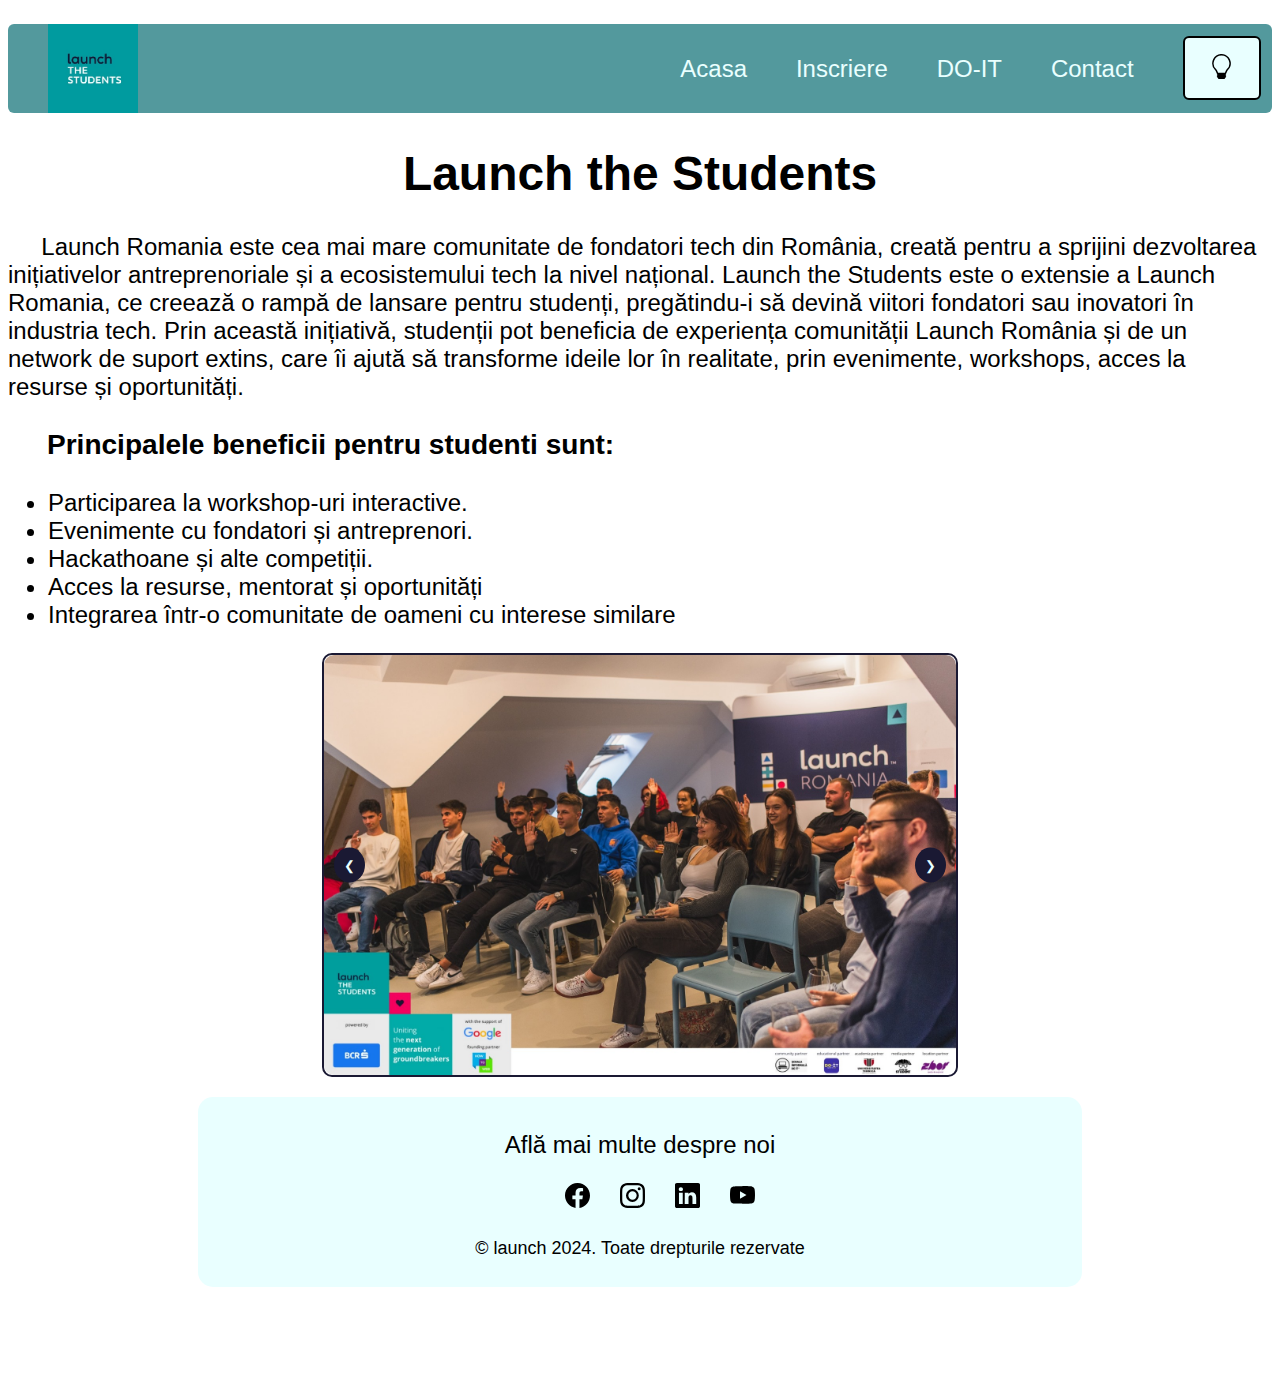
<file: index.html>
<!DOCTYPE html>
<html lang="en">
<head>
    <meta charset="UTF-8">
    <link rel="stylesheet" href="./style/nav.css">
    <link rel="stylesheet" href="./style/footer.css">
    <link rel="stylesheet" href="./style/home.css">
    <link rel="stylesheet" href="./style/carousel.css">


    <title>ZebraHack2.0</title>
</head>
<body>
    <header>
        <nav>
        <ul>
        <li class="left"><a href="./index.html" class="left1" alt="#logo"><img src="./img/Logo.png" class="responsive_img"></a></li>
        <li class="right_button"><button id="modeToggle"><svg xmlns="http://www.w3.org/2000/svg" width="25" height="25" fill="currentColor" class="bi bi-lightbulb" viewBox="0 0 16 16">
            <path d="M2 6a6 6 0 1 1 10.174 4.31c-.203.196-.359.4-.453.619l-.762 1.769A.5.5 0 0 1 10.5 13a.5.5 0 0 1 0 1 .5.5 0 0 1 0 1l-.224.447a1 1 0 0 1-.894.553H6.618a1 1 0 0 1-.894-.553L5.5 15a.5.5 0 0 1 0-1 .5.5 0 0 1 0-1 .5.5 0 0 1-.46-.302l-.761-1.77a2 2 0 0 0-.453-.618A5.98 5.98 0 0 1 2 6m6-5a5 5 0 0 0-3.479 8.592c.263.254.514.564.676.941L5.83 12h4.342l.632-1.467c.162-.377.413-.687.676-.941A5 5 0 0 0 8 1"/>
          </svg></button></li>
        <li class="right"><a href="./contact.html" class="right1">Contact</a></li>
        
        <li class="right"><a href="./do-it.html" class="right1">DO-IT</a></li>
        <li class="right"><a href="./inscriere.html" class="right1">Inscriere</a></li>
        <li class="right"><a href="./index.html" class="right1">Acasa</a></li>
        
        </ul>   
        
        </nav>




    <!-- telefon -->
    <div class="topnav">
        <a href="./index.html" class="left1" alt="#logo"><img src="./img/Logo.png" class="responsive_img"></a>
       
        <div id="myLinks">
            <a href="./contact.html" class="right1">Contact</a>
   
            <a href="./do-it.html" class="right1">DO-IT</a>
            <a href="./inscriere.html" class="right1">Inscriere</a>
            <a href="./index.html" class="right1">Acasa</a>
            <a class="icon1"><button id="modeToggle1"><img src="./icons/light.svg"></button></a>
            
        </div>
        <a href="javascript:void(0);" class="icon" onclick="myFunction()">
        <img src="./icons/list.svg" class="responsive_img"></a>
    </div>
    <h1 style="text-align: center; font-family: Arial, Helvetica, sans-serif;">Launch the Students</h1>
    </header>
    
    <p>&nbsp&nbsp&nbsp&nbsp&nbspLaunch Romania este cea mai mare comunitate de fondatori tech din România, creată pentru a 
        sprijini dezvoltarea inițiativelor antreprenoriale și a ecosistemului tech la nivel național. 
        Launch the Students este o extensie a Launch Romania, ce creează o rampă de lansare pentru 
        studenți, pregătindu-i să devină viitori fondatori sau inovatori în industria tech. Prin 
        această inițiativă, studenții pot beneficia de experiența comunității Launch România și 
        de un network de suport extins, care îi ajută să transforme ideile lor în realitate, prin 
        evenimente, workshops, acces la resurse și oportunități.</p>
    
    <h3>&nbsp&nbsp&nbsp&nbsp&nbspPrincipalele beneficii pentru studenti sunt:</h3>

    <section style="height: 100vh;">
        <main>
            <article>
                <ul>
                    <li>Participarea la workshop-uri interactive.</li>
                    <li>Evenimente cu fondatori și antreprenori.</li>
                    <li>Hackathoane și alte competiții.</li>
                    <li>Acces la resurse, mentorat și oportunități</li>
                    <li>Integrarea într-o comunitate de oameni cu interese similare</li>
                </ul>
            </article>
        </main>
        <section>
            <div class="carousel">
                <div class="carousel-images">
                    <img src="./img/img1.jpg" alt="Imagine 1">
                    <img src="./img/img2.jpg" alt="Imagine 2">
                    <img src="./img/img3.jpg" alt="Imagine 3">
                </div>
                <button class="carousel-btn prev">&#10094;</button>
                <button class="carousel-btn next">&#10095;</button>
            </div>
        </section>
    <footer>
        <p>Află mai multe despre noi</p>
        <ul>
            <li><a href="https://web.facebook.com/launchcommunity?_rdc=1&_rdr" target="_blank"><img src="./icons/facebook.svg"></a></li>
            <li><a href="https://www.instagram.com/launch.romania/" target="_blank"><img src="./icons/instagram.svg"></a></li>
            <li><a href="https://www.linkedin.com/company/launch-romania/" target="_blank"><img src="./icons/linkedin.svg"></a></li>
            <li><a href="https://www.youtube.com/channel/UCw8mEn2y6TJSt3ciJl4Gt9g" target="_blank"><img src="./icons/youtube.svg"></a></li>
        </ul>
        <p style="font-size:75%;">&copy; launch 2024. Toate drepturile rezervate</p>
    </footer>
    <script src="./script/nav_transfer.js"></script>
    <script src="./script/script.js"></script>
    <script src="./script/carousel.js"></script>
</body>
</html>
</file>
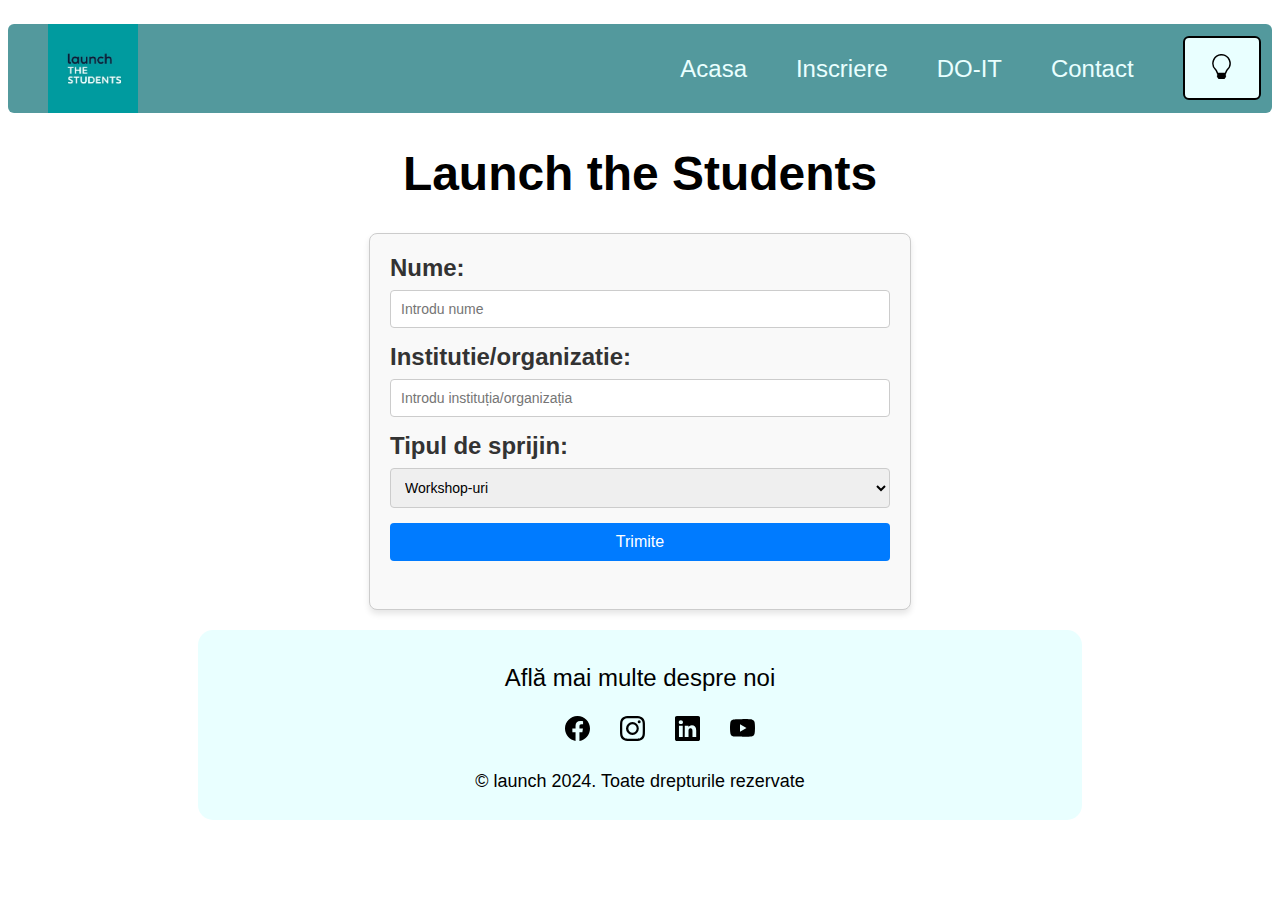
<file: contact.html>
<!DOCTYPE html>
<html lang="en">
<head>
    <meta charset="UTF-8">
    <link rel="stylesheet" href="./style/nav.css">
    <link rel="stylesheet" href="./style/footer.css">
    <link rel="stylesheet" href="./style/home.css">
    <link rel="stylesheet" href="./style/carousel.css">
    <link rel="stylesheet" href="./style/contact.css">


    <title>ZebraHack2.0</title>
</head>
<body>
    <header>


        <nav>
        <ul>
        <li class="left"><a href="./index.html" class="left1" alt="#logo"><img src="./img/Logo.png" class="responsive_img"></a></li>
        
        <li class="right_button"><button id="modeToggle"><svg xmlns="http://www.w3.org/2000/svg" width="25" height="25" fill="currentColor" class="bi bi-lightbulb" viewBox="0 0 16 16">
            <path d="M2 6a6 6 0 1 1 10.174 4.31c-.203.196-.359.4-.453.619l-.762 1.769A.5.5 0 0 1 10.5 13a.5.5 0 0 1 0 1 .5.5 0 0 1 0 1l-.224.447a1 1 0 0 1-.894.553H6.618a1 1 0 0 1-.894-.553L5.5 15a.5.5 0 0 1 0-1 .5.5 0 0 1 0-1 .5.5 0 0 1-.46-.302l-.761-1.77a2 2 0 0 0-.453-.618A5.98 5.98 0 0 1 2 6m6-5a5 5 0 0 0-3.479 8.592c.263.254.514.564.676.941L5.83 12h4.342l.632-1.467c.162-.377.413-.687.676-.941A5 5 0 0 0 8 1"/>
          </svg></button></li>
        <li class="right"><a href="./contact.html" class="right1">Contact</a></li>
        
        <li class="right"><a href="./do-it.html" class="right1">DO-IT</a></li>
        <li class="right"><a href="./inscriere.html" class="right1">Inscriere</a></li>
        <li class="right"><a href="./index.html" class="right1">Acasa</a></li>
        
        </ul>   
        
        </nav>


    <!-- telefon -->
    <div class="topnav">
        <a href="./index.html" class="left1" alt="#logo"><img src="./img/Logo.png" class="responsive_img"></a>
       
        <div id="myLinks">
            <a href="./contact.html" class="right1">Contact</a>
   
            <a href="./do-it.html" class="right1">DO-IT</a>
            <a href="./inscriere.html" class="right1">Inscriere</a>
            <a href="./index.html" class="right1">Acasa</a>
            <a class="icon1"><button id="modeToggle1"><img src="./icons/light.svg"></button></a>
            
        </div>
        <a href="javascript:void(0);" class="icon" onclick="myFunction()">
        <img src="./icons/list.svg" class="responsive_img"></a>
    </div>
    <h1 style="text-align: center; font-family: Arial, Helvetica, sans-serif;">Launch the Students</h1>
    </header>
    <section>
        <main>
            <form id="contact_form">
                <label for="name">Nume:</label>
                <input type="text" id="name" placeholder="Introdu nume" required>
    
                <label for="institution">Institutie/organizatie:</label>
                <input type="text" id="institution" placeholder="Introdu instituția/organizația" required>
    
                <label for="support">Tipul de sprijin:</label>
                <select id="support" required>
                    <option value="workshops">Workshop-uri</option>
                    <option value="events">Organizarea de evenimente</option>
                </select>
    
                <button type="submit">Trimite</button>
    
                <div id="confirmation_msj" style="display: none;">
                    Multumim, formularul a fost trimis
                </div>
            </form>

        </main>
        
    <footer>
        <p>Află mai multe despre noi</p>
        <ul>
            <li><a href="https://web.facebook.com/launchcommunity?_rdc=1&_rdr" target="_blank"><img src="./icons/facebook.svg"></a></li>
            <li><a href="https://www.instagram.com/launch.romania/" target="_blank"><img src="./icons/instagram.svg"></a></li>
            <li><a href="https://www.linkedin.com/company/launch-romania/" target="_blank"><img src="./icons/linkedin.svg"></a></li>
            <li><a href="https://www.youtube.com/channel/UCw8mEn2y6TJSt3ciJl4Gt9g" target="_blank"><img src="./icons/youtube.svg"></a></li>
        </ul>
        <p style="font-size:75%;">&copy; launch 2024. Toate drepturile rezervate</p>
    </footer>
    <script src="./script/nav_transfer.js"></script>
    <script src="./script/script.js"></script>
    <script src="./script/carousel.js"></script>
</body>
</html>
</file>
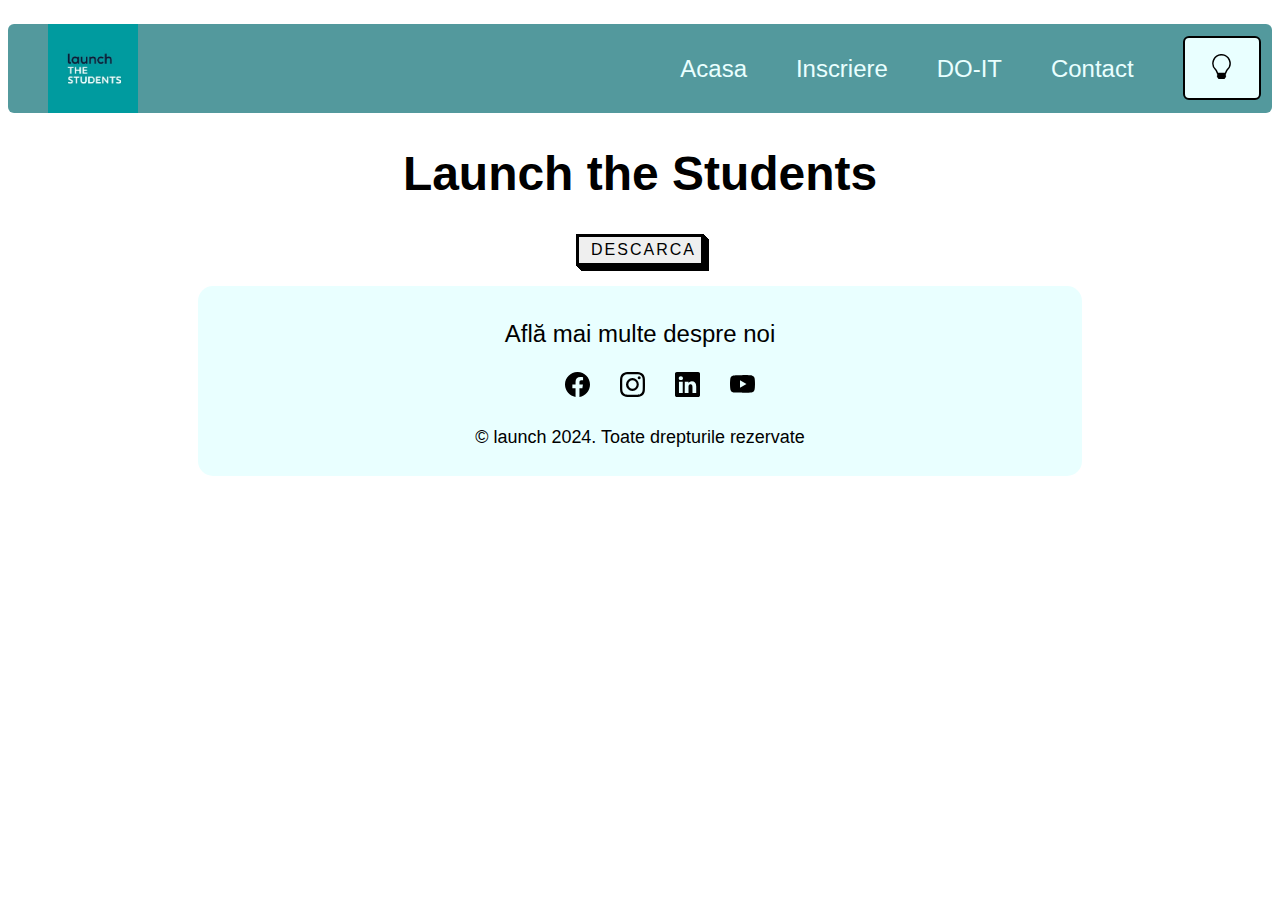
<file: do-it.html>
<!DOCTYPE html>
<html lang="en">
<head>
    <meta charset="UTF-8">
    <link rel="stylesheet" href="./style/nav.css">
    <link rel="stylesheet" href="./style/footer.css">
    <link rel="stylesheet" href="./style/home.css">
    <link rel="stylesheet" href="./style/carousel.css">
    <link rel="stylesheet" href="./style/do-it.css">


    <title>ZebraHack2.0</title>
</head>
<body>
    <header>


        <nav>
        <ul>
        <li class="left"><a href="./index.html" class="left1" alt="#logo"><img src="./img/Logo.png" class="responsive_img"></a></li>
        
        <li class="right_button"><button id="modeToggle"><svg xmlns="http://www.w3.org/2000/svg" width="25" height="25" fill="currentColor" class="bi bi-lightbulb" viewBox="0 0 16 16">
            <path d="M2 6a6 6 0 1 1 10.174 4.31c-.203.196-.359.4-.453.619l-.762 1.769A.5.5 0 0 1 10.5 13a.5.5 0 0 1 0 1 .5.5 0 0 1 0 1l-.224.447a1 1 0 0 1-.894.553H6.618a1 1 0 0 1-.894-.553L5.5 15a.5.5 0 0 1 0-1 .5.5 0 0 1 0-1 .5.5 0 0 1-.46-.302l-.761-1.77a2 2 0 0 0-.453-.618A5.98 5.98 0 0 1 2 6m6-5a5 5 0 0 0-3.479 8.592c.263.254.514.564.676.941L5.83 12h4.342l.632-1.467c.162-.377.413-.687.676-.941A5 5 0 0 0 8 1"/>
          </svg></button></li>
        <li class="right"><a href="./contact.html" class="right1">Contact</a></li>
        
        <li class="right"><a href="./do-it.html" class="right1">DO-IT</a></li>
        <li class="right"><a href="./inscriere.html" class="right1">Inscriere</a></li>
        <li class="right"><a href="./index.html" class="right1">Acasa</a></li>
        
        </ul>   
        
        </nav>


    <!-- telefon -->
    <div class="topnav">
        <a href="./index.html" class="left1" alt="#logo"><img src="./img/Logo.png" class="responsive_img"></a>
       
        <div id="myLinks">
            <a href="./contact.html" class="right1">Contact</a>
   
            <a href="./do-it.html" class="right1">DO-IT</a>
            <a href="./inscriere.html" class="right1">Inscriere</a>
            <a href="./index.html" class="right1">Acasa</a>
            <a class="icon1"><button id="modeToggle1"><img src="./icons/light.svg"></button></a>
            
        </div>
        <a href="javascript:void(0);" class="icon" onclick="myFunction()">
        <img src="./icons/list.svg" class="responsive_img"></a>
    </div>
    <h1 style="text-align: center; font-family: Arial, Helvetica, sans-serif;">Launch the Students</h1>
    </header>

<div style="text-align: center;">
    <button class="button-54"  onclick="myFunction1()">Descarca</button>
</div>

    <footer>

        <p>Află mai multe despre noi</p>
        <ul>
            <li><a href="https://web.facebook.com/launchcommunity?_rdc=1&_rdr" target="_blank"><img src="./icons/facebook.svg"></a></li>
            <li><a href="https://www.instagram.com/launch.romania/" target="_blank"><img src="./icons/instagram.svg"></a></li>
            <li><a href="https://www.linkedin.com/company/launch-romania/" target="_blank"><img src="./icons/linkedin.svg"></a></li>
            <li><a href="https://www.youtube.com/channel/UCw8mEn2y6TJSt3ciJl4Gt9g" target="_blank"><img src="./icons/youtube.svg"></a></li>
        </ul>
        <p style="font-size:75%;">&copy; launch 2024. Toate drepturile rezervate</p>
    </footer>
    <script src="./script/nav_transfer.js"></script>
    <script src="./script/script.js"></script>
    <script src="./script/carousel.js"></script>
</body>
</html>
</file>
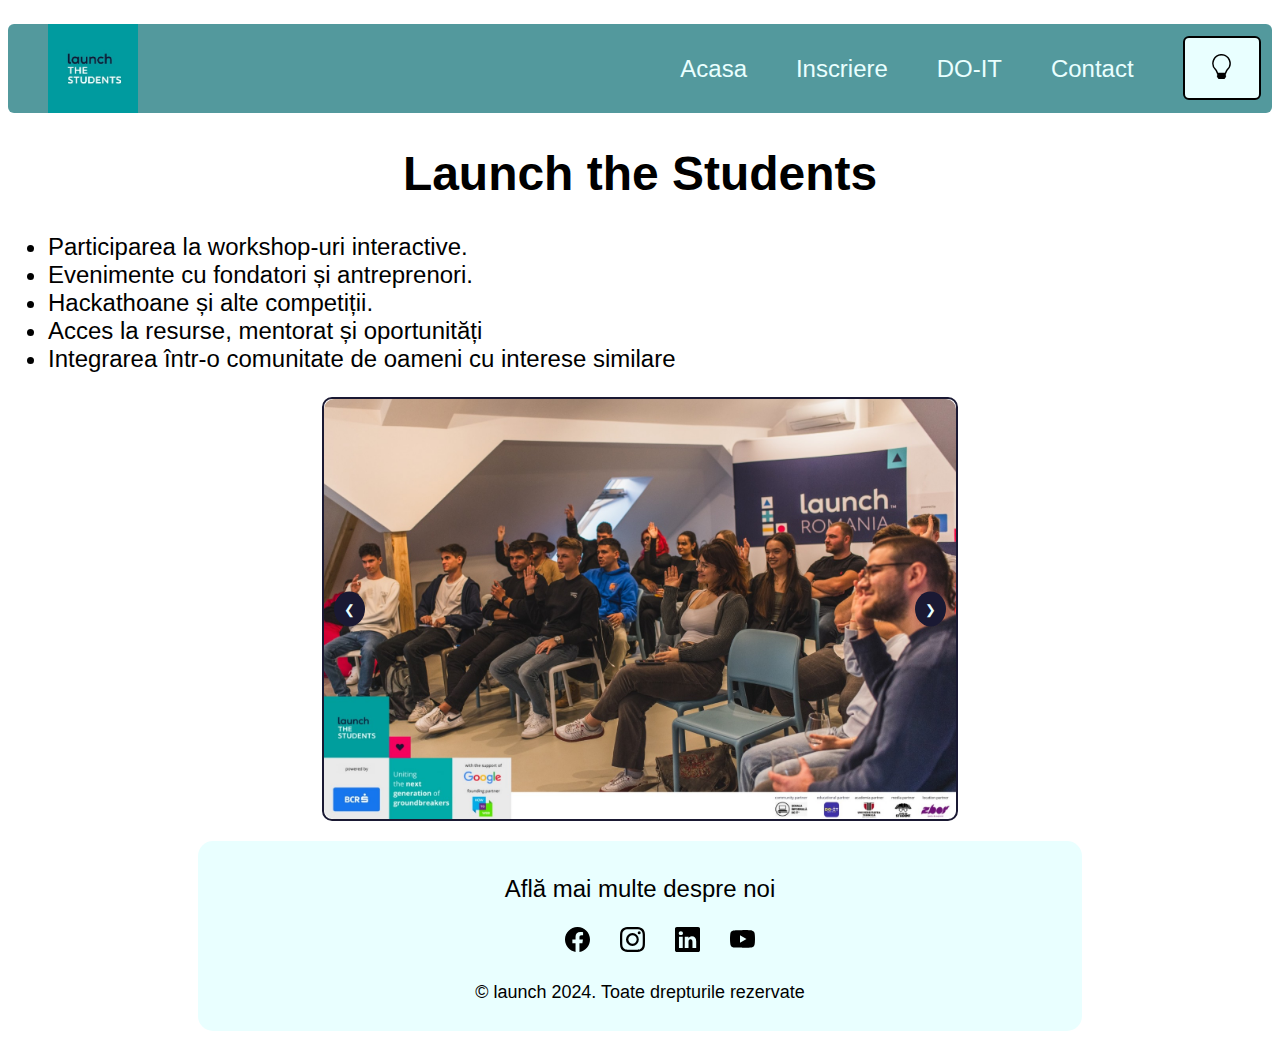
<file: evenimente.html>
<!DOCTYPE html>
<html lang="en">
<head>
    <meta charset="UTF-8">
    <link rel="stylesheet" href="./style/nav.css">
    <link rel="stylesheet" href="./style/footer.css">
    <link rel="stylesheet" href="./style/home.css">
    <link rel="stylesheet" href="./style/carousel.css">


    <title>ZebraHack2.0</title>
</head>
<body>
    <header>


        <nav>
        <ul>
        <li class="left"><a href="./index.html" class="left1" alt="#logo"><img src="./img/Logo.png" class="responsive_img"></a></li>
        
        <li class="right_button"><button id="modeToggle"><svg xmlns="http://www.w3.org/2000/svg" width="25" height="25" fill="currentColor" class="bi bi-lightbulb" viewBox="0 0 16 16">
            <path d="M2 6a6 6 0 1 1 10.174 4.31c-.203.196-.359.4-.453.619l-.762 1.769A.5.5 0 0 1 10.5 13a.5.5 0 0 1 0 1 .5.5 0 0 1 0 1l-.224.447a1 1 0 0 1-.894.553H6.618a1 1 0 0 1-.894-.553L5.5 15a.5.5 0 0 1 0-1 .5.5 0 0 1 0-1 .5.5 0 0 1-.46-.302l-.761-1.77a2 2 0 0 0-.453-.618A5.98 5.98 0 0 1 2 6m6-5a5 5 0 0 0-3.479 8.592c.263.254.514.564.676.941L5.83 12h4.342l.632-1.467c.162-.377.413-.687.676-.941A5 5 0 0 0 8 1"/>
          </svg></button></li>
        <li class="right"><a href="./contact.html" class="right1">Contact</a></li>
        
        <li class="right"><a href="./do-it.html" class="right1">DO-IT</a></li>
        <li class="right"><a href="./inscriere.html" class="right1">Inscriere</a></li>
        <li class="right"><a href="./index.html" class="right1">Acasa</a></li>
        
        </ul>   
        
        </nav>


    <!-- telefon -->
    <div class="topnav">
        <a href="./index.html" class="left1" alt="#logo"><img src="./img/Logo.png" class="responsive_img"></a>
       
        <div id="myLinks">
            <a href="./contact.html" class="right1">Contact</a>
   
            <a href="./do-it.html" class="right1">DO-IT</a>
            <a href="./inscriere.html" class="right1">Inscriere</a>
            <a href="./index.html" class="right1">Acasa</a>
            <a class="icon1"><button id="modeToggle1"><img src="./icons/light.svg"></button></a>
            
        </div>
        <a href="javascript:void(0);" class="icon" onclick="myFunction()">
        <img src="./icons/list.svg" class="responsive_img"></a>
    </div>
    <h1 style="text-align: center; font-family: Arial, Helvetica, sans-serif;">Launch the Students</h1>
    </header>
    <section>
        <main>
            <article>
                <ul>
                    <li>Participarea la workshop-uri interactive.</li>
                    <li>Evenimente cu fondatori și antreprenori.</li>
                    <li>Hackathoane și alte competiții.</li>
                    <li>Acces la resurse, mentorat și oportunități</li>
                    <li>Integrarea într-o comunitate de oameni cu interese similare</li>
                </ul>
            </article>
        </main>
        <section>
            <div class="carousel">
                <div class="carousel-images">
                    <img src="./img/img1.jpg" alt="Imagine 1">
                    <img src="./img/img2.jpg" alt="Imagine 2">
                    <img src="./img/img3.jpg" alt="Imagine 3">
                </div>
                <button class="carousel-btn prev">&#10094;</button>
                <button class="carousel-btn next">&#10095;</button>
            </div>
        </section>
    <footer>
        <p>Află mai multe despre noi</p>
        <ul>
            <li><a href="https://web.facebook.com/launchcommunity?_rdc=1&_rdr" target="_blank"><img src="./icons/facebook.svg"></a></li>
            <li><a href="https://www.instagram.com/launch.romania/" target="_blank"><img src="./icons/instagram.svg"></a></li>
            <li><a href="https://www.linkedin.com/company/launch-romania/" target="_blank"><img src="./icons/linkedin.svg"></a></li>
            <li><a href="https://www.youtube.com/channel/UCw8mEn2y6TJSt3ciJl4Gt9g" target="_blank"><img src="./icons/youtube.svg"></a></li>
        </ul>
        <p style="font-size:75%;">&copy; launch 2024. Toate drepturile rezervate</p>
    </footer>
    <script src="./script/nav_transfer.js"></script>
    <script src="./script/script.js"></script>
    <script src="./script/carousel.js"></script>
</body>
</html>
</file>
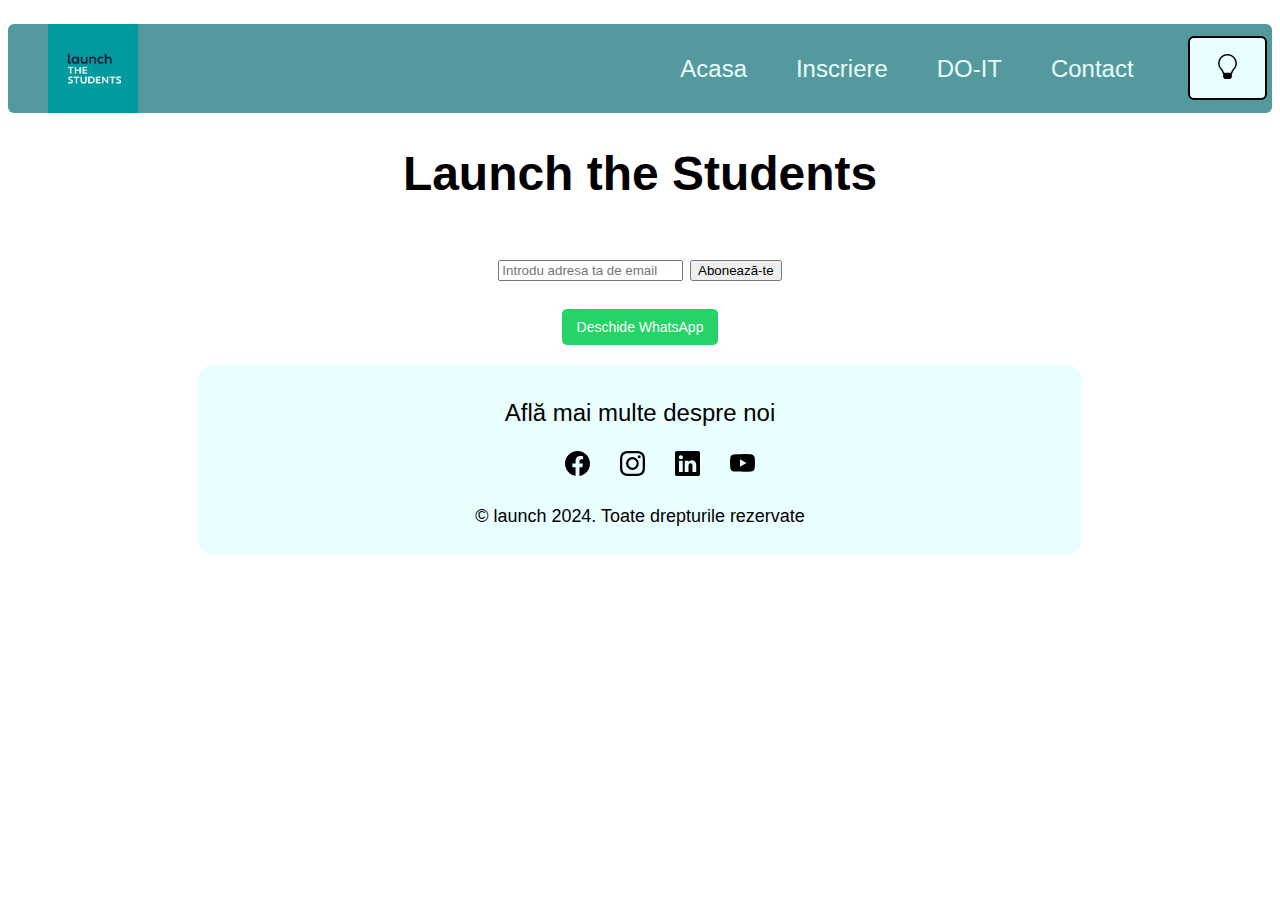
<file: inscriere.html>
<!DOCTYPE html>
<html lang="en">
<head>
    <meta charset="UTF-8">
    <link rel="stylesheet" href="./style/nav.css">
    <link rel="stylesheet" href="./style/footer.css">
    <link rel="stylesheet" href="./style/home.css">
    <link rel="stylesheet" href="./style/carousel.css">
    <link rel="stylesheet" href="./style/inscriere.css">


    <title>ZebraHack2.0</title>
</head>
<body>
        <nav>
        <ul>
        <li class="left"><a href="./index.html" class="left1" alt="#logo"><img src="./img/Logo.png" class="responsive_img"></a></li>
        
        <li class="right_button"><button id="modeToggle"><svg xmlns="http://www.w3.org/2000/svg" width="25" height="25" fill="currentColor" class="bi bi-lightbulb" viewBox="0 0 16 16">
            <path d="M2 6a6 6 0 1 1 10.174 4.31c-.203.196-.359.4-.453.619l-.762 1.769A.5.5 0 0 1 10.5 13a.5.5 0 0 1 0 1 .5.5 0 0 1 0 1l-.224.447a1 1 0 0 1-.894.553H6.618a1 1 0 0 1-.894-.553L5.5 15a.5.5 0 0 1 0-1 .5.5 0 0 1 0-1 .5.5 0 0 1-.46-.302l-.761-1.77a2 2 0 0 0-.453-.618A5.98 5.98 0 0 1 2 6m6-5a5 5 0 0 0-3.479 8.592c.263.254.514.564.676.941L5.83 12h4.342l.632-1.467c.162-.377.413-.687.676-.941A5 5 0 0 0 8 1"/>
          </svg></button></li>
        <li class="right"><a href="./contact.html" class="right1">Contact</a></li>
        
        <li class="right"><a href="./do-it.html" class="right1">DO-IT</a></li>
        <li class="right"><a href="./inscriere.html" class="right1">Inscriere</a></li>
        <li class="right"><a href="./index.html" class="right1">Acasa</a></li>
        
        </ul>   
        
        </nav>


    <!-- telefon -->
    <div class="topnav">
        <a href="./index.html" class="left1" alt="#logo"><img src="./img/Logo.png" class="responsive_img"></a>
       
        <div id="myLinks">
            <a href="./contact.html" class="right1">Contact</a>
   
            <a href="./do-it.html" class="right1">DO-IT</a>
            <a href="./inscriere.html" class="right1">Inscriere</a>
            <a href="./index.html" class="right1">Acasa</a>
            <a class="icon1"><button id="modeToggle1"><img src="./icons/light.svg"></button></a>
            
        </div>
        <a href="javascript:void(0);" class="icon" onclick="myFunction()">
        <img src="./icons/list.svg" class="responsive_img"></a>
    </div>
    <h1 style="text-align: center; font-family: Arial, Helvetica, sans-serif;">Launch the Students</h1>
    </header>

    
    <body onload="resetEmail()" style="text-align: center; position: relative;">
        <center>
        <form id="subs" onsubmit="handleSubmit(event)"> 
        </center>
            <input type="email" id="email" placeholder="Introdu adresa ta de email" required>
        
            <button type="submit">Abonează-te</button>
        </form>
        <br><br>
        <button id="wapp_btn" onclick="openWhatsApp()">Deschide WhatsApp</button>
        
    </body>
              
        <footer>
            <p>Află mai multe despre noi</p>
            <ul>
                <li><a href="https://web.facebook.com/launchcommunity?_rdc=1&_rdr" target="_blank"><img src="./icons/facebook.svg"></a></li>
                <li><a href="https://www.instagram.com/launch.romania/" target="_blank"><img src="./icons/instagram.svg"></a></li>
                <li><a href="https://www.linkedin.com/company/launch-romania/" target="_blank"><img src="./icons/linkedin.svg"></a></li>
                <li><a href="https://www.youtube.com/channel/UCw8mEn2y6TJSt3ciJl4Gt9g" target="_blank"><img src="./icons/youtube.svg"></a></li>
            </ul>
            <p style="font-size:75%;">&copy; launch 2024. Toate drepturile rezervate</p>
        </footer>
        <script src="./script/nav_transfer.js"></script>
        <script src="./script/script.js"></script>
        <script src="./script/carousel.js"></script>
              

    
</body>



</html>
</file>
<file: style/nav.css>
/* #53999d - nav*/
/* #1a1933 - darkmode*/
/* #e9ffff - white*/



nav{
    background-color:#53999d;
    margin: 0;
    padding: 0;
    align-items: center;
    height:calc(2.5vh + 2.5vw + 35px);
    border-radius: 6px;
}

nav ul li.left{
    color: #e9ffff;
    float: left;
    font-family: 'Courier New', Courier, monospace;
    height: calc(1.1vh + 1.1vw);
}



nav ul li.right a{
    color: #e9ffff;
    float: right;
    border-radius: 10px;
    padding: 2%;
    margin-top:2%;
    font-family: Arial, Helvetica, sans-serif;
    text-decoration: none;
    margin-top: 0.5%;
    font-size: calc(1.1vh + 1.1vw);
    height:calc(2.5vh + 2.5vw);
    

}


nav ul li.right a:hover{
    background-color: #1a1933;
    height: fit-content;
    transform: scale(1.05);
}

nav ul li.right_button :hover{

    transform: scale(1.05);
}

nav ul li.right_button{
    float: right;
    margin-top: 1%;
    width: calc(2.5vh + 2.5vw + 35px);
    padding-left: 2%;
    
}

nav ul li.right_button button{
background-color: #e9ffff;
border-radius: 6px;
width: calc(2vh + 2vw + 35px);
height: calc(2vh + 2vw + 20px);

border-style:solid;
}


nav ul li{
    list-style-type: none;
    margin: 0;
    padding: 0;
    display: inline;
}

.responsive_img{
    width: calc(2.5vh + 2.5vw + 35px);
}

.topnav{
    display: none;
}

@media screen and (max-device-width: 600px) {
    nav{
        display: none;
    }
    nav ul li.right a{
        display: none;
    }
    .responsive_img{
        width: calc(3.5vh + 3.5vw + 55px);
    }
    nav{
       height: calc(3.5vh + 3.5vw + 55px); 
    }
    nav ul li.right_button button{
        margin-top: 15%;
        height: calc(3.5vh + 3.5vw);
    }
    .topnav{
        display: block;
    }

}



/* nav light mobile*/

.topnav button{
    background-color: #e9ffff;
    border-radius: 6px;
    width: calc(2vh + 2vw + 35px);
    height: calc(2vh + 2vw + 20px);
    float: center;
    border-style:solid;
    }
    


.mobile-container {
    margin: auto;
    background-color:#53999d;
    height: 500px;
    color: white;
    border-radius: 10px;
  }
  
  .topnav {
    overflow: hidden;
    background-color:#53999d;
    position: relative;
    border-radius: 8px;

  }
  
  .topnav #myLinks {
    display: none;
  }
  
  .topnav a {
    color: white;
    padding: 14px 16px;
    text-decoration: none;
    font-size: calc(1.1vh + 1.1vw);
    display: block;
  }
  
  .topnav a.icon {
    background: transparent;
    display: block;
    position: absolute;
    right: 0;
    top: 0;
  }

  .topnav a.icon {
    background: transparent;
    display: inline;
    position: absolute;

  }
  
  .topnav a:hover {
    background-color: #ddd;
    color: black;
  }
  
  .active {
    background-color: #04AA6D;
    color: white;
  }

/* dark-mode */
</file>
<file: style/footer.css>
/* footer_light */

footer{
    background-color: #e9ffff;
    color: black;
    text-align: center;
    padding: 10px;
    margin-top: 20px;
    border-radius: 15px;
    margin-left: 15% ;
    margin-right: 15%;
    font-family: Arial, Helvetica, sans-serif;
    font-size: calc(1.1vh + 1.1vw);
    bottom: 0;
    position: relative;
}

footer ul {
    list-style: none;
    display: flex;
    justify-content: center;
    gap: 10px;
}

footer ul li a {
    color: #e9ffff;
    text-decoration: none;
    background-color: #e9ffff;
    padding: 5px 10px;
}

footer ul li a:hover {
    transform: scale(1.05);
}

footer_dark {
    background-color: #e9ffff;
    color: #e9ffff;
    text-align: center;
    padding: 10px;
    margin-top: 20px;
}

footer_dark ul {
    list-style: none;
    display: flex;
    justify-content: center;
    gap: 10px;
}

footer_dark ul li a {
    color: #1a1933;
    text-decoration: none;
    background-color: #e9ffff;
    padding: 5px 10px;
}

footer_dark ul li a:hover {
    transform: scale(1.05);
}
</file>
<file: style/home.css>
body{
    font-family:Arial, Helvetica, sans-serif;
    font-size: calc(1.1vh + 1.1vw);
    transition: background-color 0.5s, color 0.5s;
}

body.light-mode{
    background-color:#e9ffff;
    color: black;
}

body.dark-mode{
    background-color:#1a1933;
    color: white;
}
</file>
<file: style/carousel.css>
.carousel {
  position: relative;
  width: 50%;
  margin: 0 auto;
  overflow: hidden;
  border: 2px solid #1a1933;
  border-radius: 10px;
}

.carousel-images {
  display: flex;
  transition: transform 0.5s ease-in-out;
}

.carousel-images img {
  width: 100%;
  flex-shrink: 0;
  border-radius: 10px;
}

.carousel-btn {
  position: absolute;
  top: 50%;
  transform: translateY(-50%);
  background-color: #1a1933;
  color: #e9ffff;
  border: none;
  padding: 10px;
  cursor: pointer;
  border-radius: 50%;
}

.carousel-btn.prev {
  left: 10px;
}

.carousel-btn.next {
  right: 10px;
}

.carousel-btn:hover {
  background-color: #e9ffff;
  color: #1a1933;
}
</file>
<file: style/contact.css>
/* Stil general pentru formular */
#contact_form {
    max-width: 500px;
    margin: 20px auto;
    padding: 20px;
    border: 1px solid #ccc;
    border-radius: 8px;
    box-shadow: 0 4px 6px rgba(0, 0, 0, 0.1);
    background-color: #f9f9f9;
    font-family: Arial, sans-serif;
}

/* Stil pentru etichete */
#contact_form label {
    display: block;
    margin-bottom: 8px;
    font-weight: bold;
    color: #333;
}

/* Stil pentru câmpurile de introducere */
#contact_form input[type="text"],
#contact_form select {
    width: 100%;
    padding: 10px;
    margin-bottom: 15px;
    border: 1px solid #ccc;
    border-radius: 4px;
    font-size: 14px;
    box-sizing: border-box;
    transition: border-color 0.3s;
}

#contact_form input[type="text"]:focus,
#contact_form select:focus {
    border-color: #007BFF;
    outline: none;
}

/* Stil pentru buton */
#contact_form button {
    width: 100%;
    padding: 10px;
    background-color: #007BFF;
    color: white;
    border: none;
    border-radius: 4px;
    font-size: 16px;
    cursor: pointer;
    transition: background-color 0.3s;
}

#contact_form button:hover {
    background-color: #0056b3;
}

/* Stil pentru mesajul de confirmare */
#confirmation_msj {
    margin-top: 15px;
    padding: 10px;
    background-color: #d4edda;
    color: #155724;
    border: 1px solid #c3e6cb;
    border-radius: 4px;
    font-size: 14px;
    display: none; /* implicit ascuns */
}

/* Responsivitate pentru ecrane mici */
@media (max-width: 600px) {
    #contact_form {
        padding: 15px;
    }

    #contact_form button {
        font-size: 14px;
    }
}
</file>
<file: style/do-it.css>
/* CSS */
.button-54 {
  font-family: "Open Sans", sans-serif;
  font-size: 16px;
  letter-spacing: 2px;
  text-decoration: none;
  text-transform: uppercase;
  color: #000;
  cursor: pointer;
  border: 3px solid;
  padding: 0.25em 0.5em;
  box-shadow: 1px 1px 0px 0px, 2px 2px 0px 0px, 3px 3px 0px 0px, 4px 4px 0px 0px, 5px 5px 0px 0px;
  position: relative;
  user-select: none;
  -webkit-user-select: none;
  touch-action: manipulation;
  width: calc(10vw);
}

.button-54:active {
  box-shadow: 0px 0px 0px 0px;
  top: 5px;
  left: 5px;
}

@media (min-width: 768px) {
  .button-54 {
    padding: 0.25em 0.75em;
  }
}
</file>
<file: style/inscriere.css>
#subs {
    display: flex;
    flex-direction: row;
    align-items: center;
    gap: 10px;
    margin-bottom: 20px;
}

#subs input[type="email"] {
    padding: 10px;
    width: 250px;
    border: 1px solid #ccc;
    border-radius: 5px;
    font-size: 14px;
}

#subs button {
    padding: 10px 15px;
    background-color: #28a745;
    color: white;
    border: none;
    border-radius: 5px;
    cursor: pointer;
    font-size: 14px;
}

#subs button:hover {
    background-color: #218838;
}

#wapp_btn {
    padding: 10px 15px;
    background-color: #25d366;
    color: white;
    border: none;
    border-radius: 5px;
    cursor: pointer;
    font-size: 14px;
}

#wapp_btn:hover {
    background-color: #1ebe57;
}
</file>
